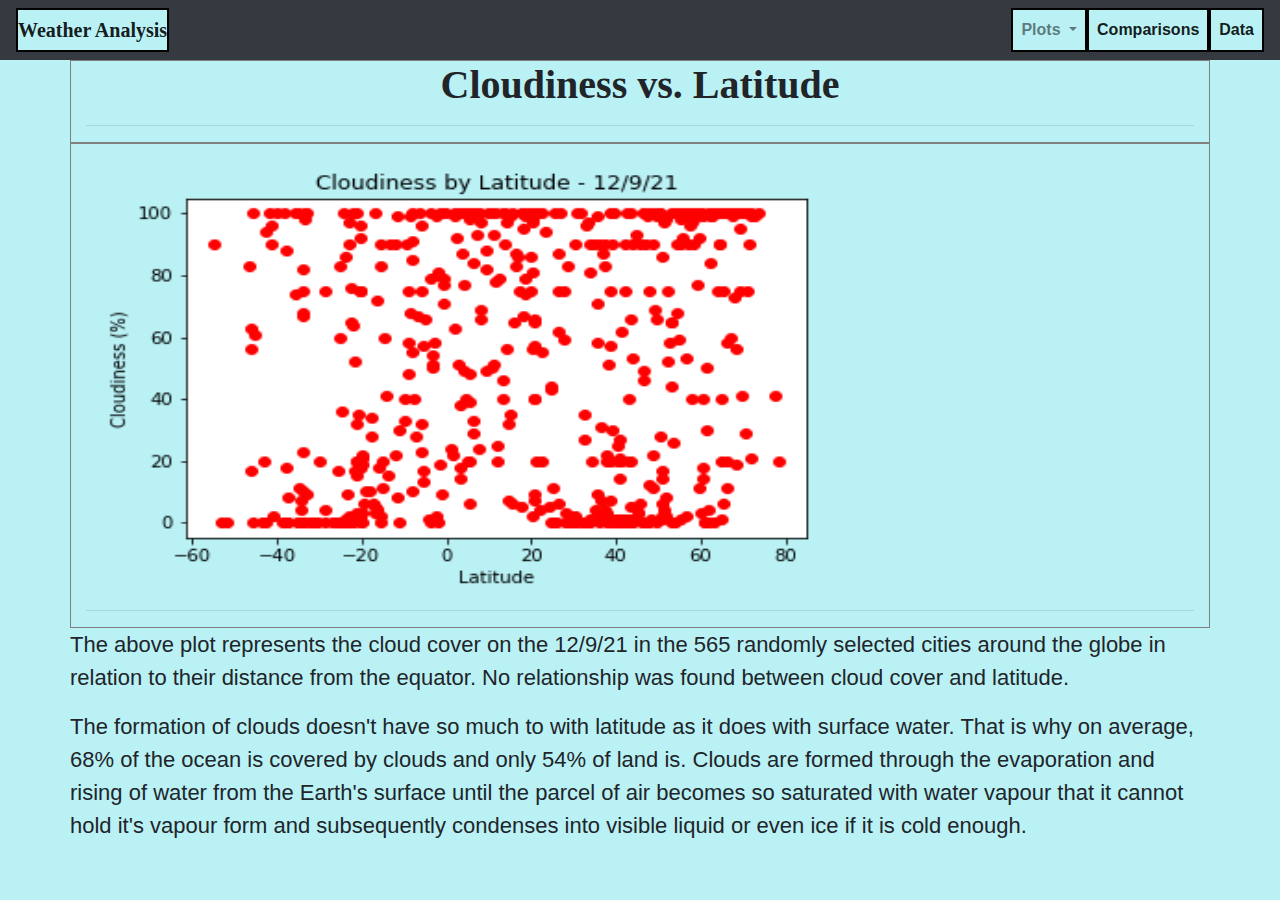
<file: Web Visualisations/Assets/cloud.html>
<!DOCTYPE html>
<html lang="en">

<head>
  <meta charset="UTF-8">
  <title>Weather Analysis</title>
  <link rel="stylesheet" href="https://stackpath.bootstrapcdn.com/bootstrap/4.3.1/css/bootstrap.min.css" integrity="sha384-ggOyR0iXCbMQv3Xipma34MD+dH/1fQ784/j6cY/iJTQUOhcWr7x9JvoRxT2MZw1T" crossorigin="anonymous">
  <link rel="stylesheet" href="../Resources/style.css">
</head>


<body>
  <nav class="navbar navbar-expand-lg navbar-light bg-dark">
    <a class="navbar-brand" href="../../index.html">Weather Analysis</a>
    <button class="navbar-toggler" type="button" data-toggle="collapse" data-target="#navbarSupportedContent" aria-controls="navbarSupportedContent" aria-expanded="false" aria-label="Toggle navigation">
      <span class="navbar-toggler-icon"></span>
    </button>
    <div class="collapse navbar-collapse" id="navbarSupportedContent">
      <ul class="navbar-nav ml-auto">              
        <li class="nav-item dropdown">
          <a class="nav-link dropdown-toggle" href="#" id="navbarDropdown" role="button" data-toggle="dropdown" aria-haspopup="true" aria-expanded="false">
            Plots 
          </a>
          <div class="dropdown-menu" aria-labelledby="navbarDropdown">
            <a class="dropdown-item" href="temp.html">Temperature</a>
            <a class="dropdown-item" href="humidity.html">Humidity</a>
            <a class="dropdown-item" href="cloud.html">Cloudiness</a>
            <a class="dropdown-item" href="wind.html">Wind Speed</a>
          </div>
        </li>
        <li class="active" class="nav-item">
          <a class="nav-link" href="comparisons.html">Comparisons</a>
        </li>
        <li class="active" class="nav-item">
          <a class="nav-link" href="data.html" tabindex="-1" aria-disabled="true">Data</a>
        </li>
      </ul>
    </div>
  </nav>

  <div class="container">
    <div class="row">      
      <div class="col-lg-12">            
          <h1 class="text-center">Cloudiness vs. Latitude</h1>          
          <hr>
      </div>
        <div class="col-lg-12">         
            <img src="../Visualisations/lat_by_cloud.png" width="800" height="450" alt="...">
            <hr>
        </div>         
        <p>The above plot represents the cloud cover on the 12/9/21 in the 565 randomly selected cities around the globe in relation to their distance from the equator. No relationship was found between cloud cover and latitude.</p>
        <p>The formation of clouds doesn't have so much to with latitude as it does with surface water. That is why on average, 68% of the ocean is covered by clouds and only 54% of land is. Clouds are formed through the evaporation and rising of water from the Earth's surface until the parcel of air becomes so saturated with water vapour that it cannot hold it's vapour form and subsequently condenses into visible liquid or even ice if it is cold enough. </p>
    </div>
  </div>       

<script src="https://code.jquery.com/jquery-3.3.1.slim.min.js" integrity="sha384-q8i/X+965DzO0rT7abK41JStQIAqVgRVzpbzo5smXKp4YfRvH+8abtTE1Pi6jizo" crossorigin="anonymous"></script>
<script src="https://cdnjs.cloudflare.com/ajax/libs/popper.js/1.14.7/umd/popper.min.js" integrity="sha384-UO2eT0CpHqdSJQ6hJty5KVphtPhzWj9WO1clHTMGa3JDZwrnQq4sF86dIHNDz0W1" crossorigin="anonymous"></script>
<script src="https://stackpath.bootstrapcdn.com/bootstrap/4.3.1/js/bootstrap.min.js" integrity="sha384-JjSmVgyd0p3pXB1rRibZUAYoIIy6OrQ6VrjIEaFf/nJGzIxFDsf4x0xIM+B07jRM" crossorigin="anonymous"></script>
            
            
</body>  
            
</html>
</file>
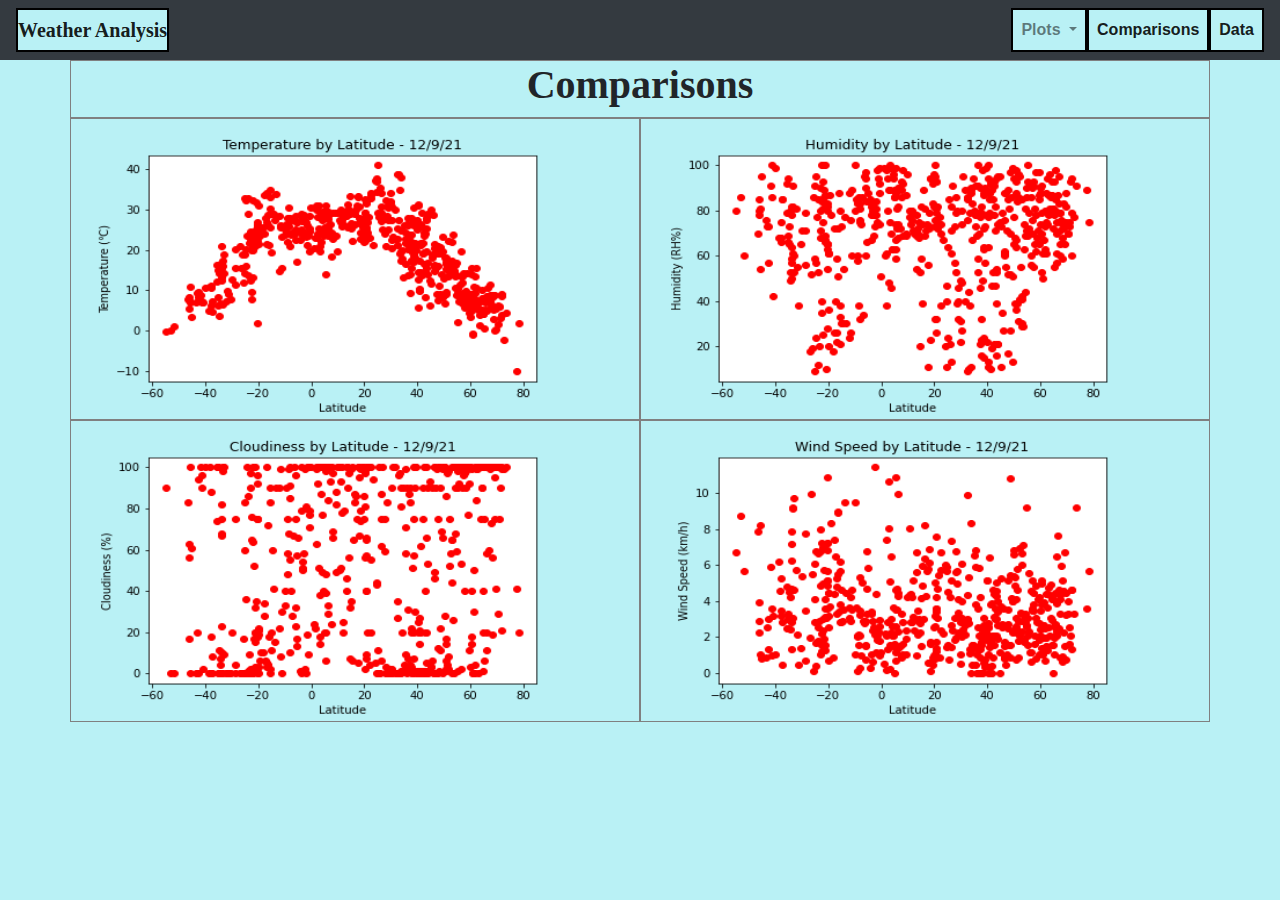
<file: Web Visualisations/Assets/comparisons.html>
<!DOCTYPE html>
<html lang="en">

<head>
  <meta charset="UTF-8">
  <title>Weather Analysis</title>
  <link rel="stylesheet" href="https://stackpath.bootstrapcdn.com/bootstrap/4.3.1/css/bootstrap.min.css" integrity="sha384-ggOyR0iXCbMQv3Xipma34MD+dH/1fQ784/j6cY/iJTQUOhcWr7x9JvoRxT2MZw1T" crossorigin="anonymous">
  <link rel="stylesheet" href="../Resources/style.css">
</head>


<body>
  <nav class="navbar navbar-expand-lg navbar-light bg-dark">
    <a class="navbar-brand" href="../../index.html">Weather Analysis</a>
    <button class="navbar-toggler" type="button" data-toggle="collapse" data-target="#navbarSupportedContent" aria-controls="navbarSupportedContent" aria-expanded="false" aria-label="Toggle navigation">
      <span class="navbar-toggler-icon"></span>
    </button>
    <div class="collapse navbar-collapse" id="navbarSupportedContent">
      <ul class="navbar-nav ml-auto">              
        <li class="nav-item dropdown">
          <a class="nav-link dropdown-toggle" href="#" id="navbarDropdown" role="button" data-toggle="dropdown" aria-haspopup="true" aria-expanded="false">
            Plots 
          </a>
          <div class="dropdown-menu" aria-labelledby="navbarDropdown">
            <a class="dropdown-item" href="temp.html">Temperature</a>
            <a class="dropdown-item" href="humidity.html">Humidity</a>
            <a class="dropdown-item" href="cloud.html">Cloudiness</a>
            <a class="dropdown-item" href="wind.html">Wind Speed</a>
          </div>
        </li>
        <li class="active" class="nav-item">
          <a class="nav-link" href="comparisons.html">Comparisons</a>
        </li>
        <li class="active" class="nav-item">
          <a class="nav-link" href="data.html" tabindex="-1" aria-disabled="true">Data</a>
        </li>
      </ul>
    </div>
  </nav>

  <div class="container">
    <div class="row">      
      <div class="col-lg-12">            
          <h1 class="text-center">Comparisons</h1>          
      </div>
        <div class="col-lg-6">
          <a target="_self" href="temp.html">         
          <img src="../Visualisations/lat_by_temp.png" width="500" height="300" alt="...">
          </a>
        </div>
        <div class="col-lg-6">  
          <a target="_self" href="humidity.html">
          <img src="../Visualisations/lat_by_humidity.png" width="500" height="300" alt="...">
          </a>
        </div>
        <div class="col-lg-6"> 
          <a target="_self" href="cloud.html"> 
          <img src="../Visualisations/lat_by_cloud.png" width="500" height="300" alt="...">
          </a>
        </div> 
        <div class="col-lg-6">  
          <a target="_self" href="wind.html">
          <img src="../Visualisations/lat_by_wind.png" width="500" height="300" alt="...">
          </a>
        </div>                                
    </div>
  </div>


<script src="https://code.jquery.com/jquery-3.3.1.slim.min.js" integrity="sha384-q8i/X+965DzO0rT7abK41JStQIAqVgRVzpbzo5smXKp4YfRvH+8abtTE1Pi6jizo" crossorigin="anonymous"></script>
<script src="https://cdnjs.cloudflare.com/ajax/libs/popper.js/1.14.7/umd/popper.min.js" integrity="sha384-UO2eT0CpHqdSJQ6hJty5KVphtPhzWj9WO1clHTMGa3JDZwrnQq4sF86dIHNDz0W1" crossorigin="anonymous"></script>
<script src="https://stackpath.bootstrapcdn.com/bootstrap/4.3.1/js/bootstrap.min.js" integrity="sha384-JjSmVgyd0p3pXB1rRibZUAYoIIy6OrQ6VrjIEaFf/nJGzIxFDsf4x0xIM+B07jRM" crossorigin="anonymous"></script>
          
          
</body>  
          
</html>
</file>
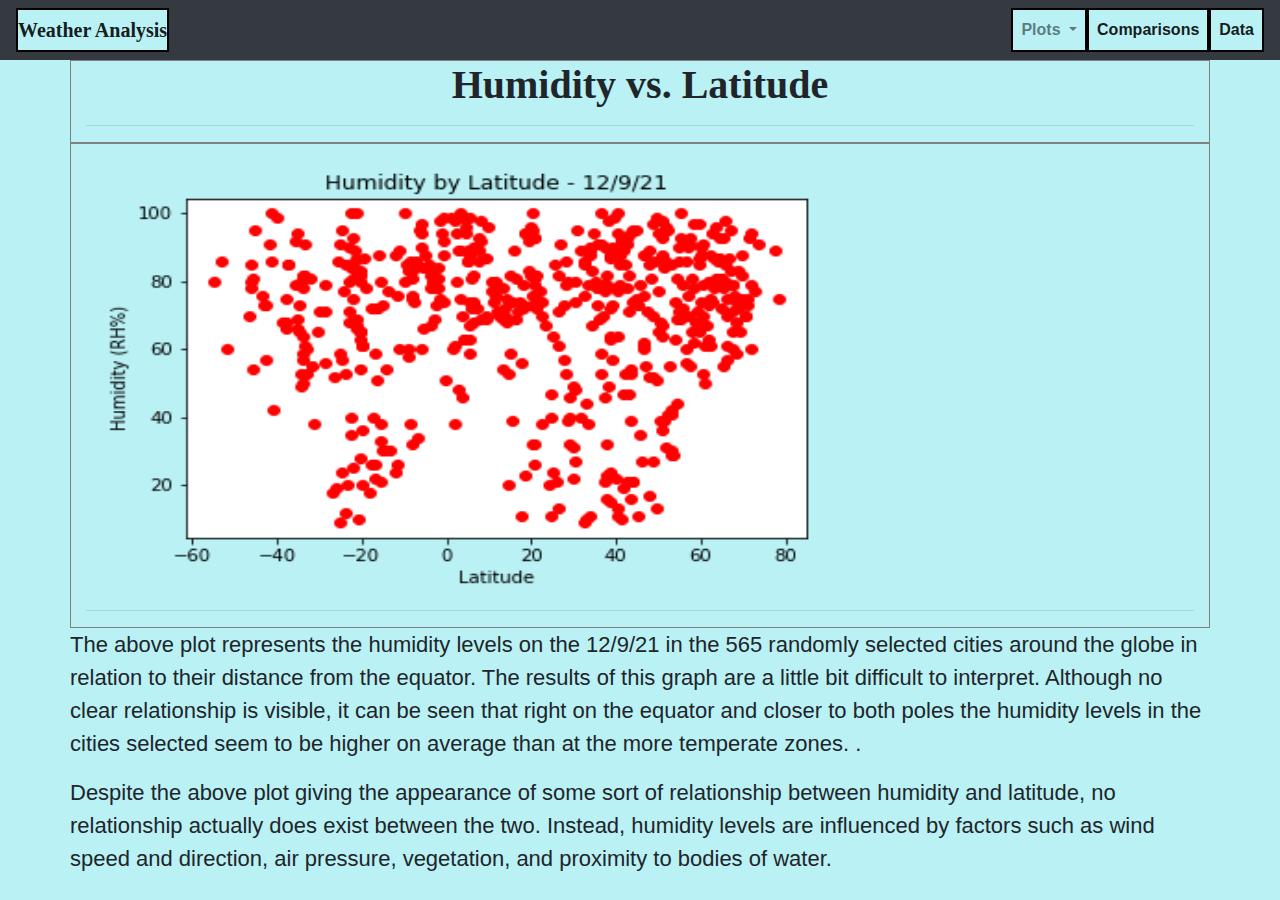
<file: Web Visualisations/Assets/humidity.html>
<!DOCTYPE html>
<html lang="en">

<head>
  <meta charset="UTF-8">
  <title>Weather Analysis</title>
  <link rel="stylesheet" href="https://stackpath.bootstrapcdn.com/bootstrap/4.3.1/css/bootstrap.min.css" integrity="sha384-ggOyR0iXCbMQv3Xipma34MD+dH/1fQ784/j6cY/iJTQUOhcWr7x9JvoRxT2MZw1T" crossorigin="anonymous">
  <link rel="stylesheet" href="../Resources/style.css">
</head>


<body>
  <nav class="navbar navbar-expand-lg navbar-light bg-dark">
    <a class="navbar-brand" href="../../index.html">Weather Analysis</a>
    <button class="navbar-toggler" type="button" data-toggle="collapse" data-target="#navbarSupportedContent" aria-controls="navbarSupportedContent" aria-expanded="false" aria-label="Toggle navigation">
      <span class="navbar-toggler-icon"></span>
    </button>
    <div class="collapse navbar-collapse" id="navbarSupportedContent">
      <ul class="navbar-nav ml-auto">              
        <li class="nav-item dropdown">
          <a class="nav-link dropdown-toggle" href="#" id="navbarDropdown" role="button" data-toggle="dropdown" aria-haspopup="true" aria-expanded="false">
            Plots 
          </a>
          <div class="dropdown-menu" aria-labelledby="navbarDropdown">
            <a class="dropdown-item" href="temp.html">Temperature</a>
            <a class="dropdown-item" href="humidity.html">Humidity</a>
            <a class="dropdown-item" href="cloud.html">Cloudiness</a>
            <a class="dropdown-item" href="wind.html">Wind Speed</a>
          </div>
        </li>
        <li  class="active" class="nav-item">
          <a class="nav-link" href="comparisons.html">Comparisons</a>
        </li>
        <li class="active" class="nav-item">
          <a class="nav-link" href="data.html" tabindex="-1" aria-disabled="true">Data</a>
        </li>
      </ul>
    </div>
  </nav>

  <div class="container">
    <div class="row">      
      <div class="col-lg-12">            
          <h1 class="text-center">Humidity vs. Latitude</h1>          
          <hr>
      </div>
        <div class="col-lg-12">         
            <img src="../Visualisations/lat_by_humidity.png" width="800" height="450" alt="...">
            <hr>
        </div>         
        <p>The above plot represents the humidity levels on the 12/9/21 in the 565 randomly selected cities around the globe in relation to their distance from the equator. The results of this graph are a little bit difficult to interpret. Although no clear relationship is visible, it can be seen that right on the equator and closer to both poles the humidity levels in the cities selected seem to be higher on average than at the more temperate zones.  .</p>
        <p>Despite the above plot giving the appearance of some sort of relationship between humidity and latitude, no relationship actually does exist between the two. Instead, humidity levels are influenced by factors such as wind speed and direction, air pressure, vegetation, and proximity to bodies of water. </p>
    </div>
  </div>       

<script src="https://code.jquery.com/jquery-3.3.1.slim.min.js" integrity="sha384-q8i/X+965DzO0rT7abK41JStQIAqVgRVzpbzo5smXKp4YfRvH+8abtTE1Pi6jizo" crossorigin="anonymous"></script>
<script src="https://cdnjs.cloudflare.com/ajax/libs/popper.js/1.14.7/umd/popper.min.js" integrity="sha384-UO2eT0CpHqdSJQ6hJty5KVphtPhzWj9WO1clHTMGa3JDZwrnQq4sF86dIHNDz0W1" crossorigin="anonymous"></script>
<script src="https://stackpath.bootstrapcdn.com/bootstrap/4.3.1/js/bootstrap.min.js" integrity="sha384-JjSmVgyd0p3pXB1rRibZUAYoIIy6OrQ6VrjIEaFf/nJGzIxFDsf4x0xIM+B07jRM" crossorigin="anonymous"></script>
            
            
</body>  
            
</html>
</file>
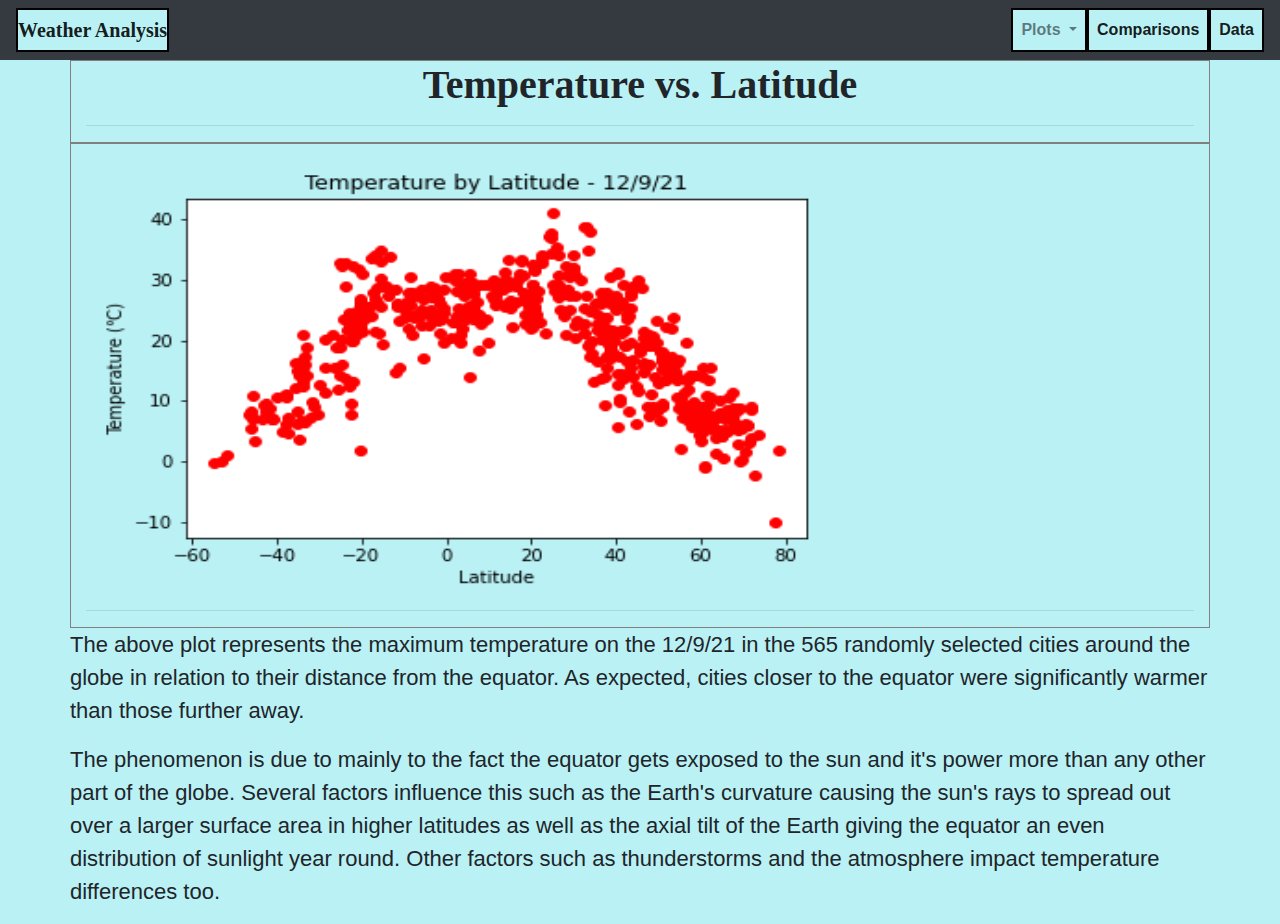
<file: Web Visualisations/Assets/temp.html>
<!DOCTYPE html>
<html lang="en">

<head>
  <meta charset="UTF-8">
  <title>Weather Analysis</title>
  <link rel="stylesheet" href="https://stackpath.bootstrapcdn.com/bootstrap/4.3.1/css/bootstrap.min.css" integrity="sha384-ggOyR0iXCbMQv3Xipma34MD+dH/1fQ784/j6cY/iJTQUOhcWr7x9JvoRxT2MZw1T" crossorigin="anonymous">
  <link rel="stylesheet" href="../Resources/style.css">
</head>


<body>
  <nav class="navbar navbar-expand-lg navbar-light bg-dark">
    <a class="navbar-brand" href="../../index.html">Weather Analysis</a>
    <button class="navbar-toggler" type="button" data-toggle="collapse" data-target="#navbarSupportedContent" aria-controls="navbarSupportedContent" aria-expanded="false" aria-label="Toggle navigation">
      <span class="navbar-toggler-icon"></span>
    </button>
    <div class="collapse navbar-collapse" id="navbarSupportedContent">
      <ul class="navbar-nav ml-auto">              
        <li class="nav-item dropdown">
          <a class="nav-link dropdown-toggle" href="#" id="navbarDropdown" role="button" data-toggle="dropdown" aria-haspopup="true" aria-expanded="false">
            Plots 
          </a>
          <div class="dropdown-menu" aria-labelledby="navbarDropdown">
            <a class="dropdown-item" href="temp.html">Temperature</a>
            <a class="dropdown-item" href="humidity.html">Humidity</a>
            <a class="dropdown-item" href="cloud.html">Cloudiness</a>
            <a class="dropdown-item" href="wind.html">Wind Speed</a>
          </div>
        </li>
        <li class="active" class="nav-item">
          <a class="nav-link" href="comparisons.html">Comparisons</a>
        </li>
        <li class="active" class="nav-item">
          <a class="nav-link" href="data.html" tabindex="-1" aria-disabled="true">Data</a>
        </li>
      </ul>
    </div>
  </nav>

  <div class="container">
    <div class="row">      
      <div class="col-lg-12">            
          <h1 class="text-center">Temperature vs. Latitude</h1>          
          <hr>
      </div>
        <div class="col-lg-12">         
          <img src="../Visualisations/lat_by_temp.png" width="800" height="450" alt="...">
          <hr>
        </div> 
        <p>The above plot represents the maximum temperature on the 12/9/21 in the 565 randomly selected cities around the globe in relation to their distance from the equator. As expected, cities closer to the equator were significantly warmer than those further away.</p>
        <p>The phenomenon is due to mainly to the fact the equator gets exposed to the sun and it's power more than any other part of the globe. Several factors influence this such as the Earth's curvature causing the sun's rays to spread out over a larger surface area in higher latitudes as well as the axial tilt of the Earth giving the equator an even distribution of sunlight year round. Other factors such as thunderstorms and the atmosphere impact temperature differences too.</p>
    </div>
  </div>       

<script src="https://code.jquery.com/jquery-3.3.1.slim.min.js" integrity="sha384-q8i/X+965DzO0rT7abK41JStQIAqVgRVzpbzo5smXKp4YfRvH+8abtTE1Pi6jizo" crossorigin="anonymous"></script>
<script src="https://cdnjs.cloudflare.com/ajax/libs/popper.js/1.14.7/umd/popper.min.js" integrity="sha384-UO2eT0CpHqdSJQ6hJty5KVphtPhzWj9WO1clHTMGa3JDZwrnQq4sF86dIHNDz0W1" crossorigin="anonymous"></script>
<script src="https://stackpath.bootstrapcdn.com/bootstrap/4.3.1/js/bootstrap.min.js" integrity="sha384-JjSmVgyd0p3pXB1rRibZUAYoIIy6OrQ6VrjIEaFf/nJGzIxFDsf4x0xIM+B07jRM" crossorigin="anonymous"></script>
            
            
</body>  
            
</html>
</file>
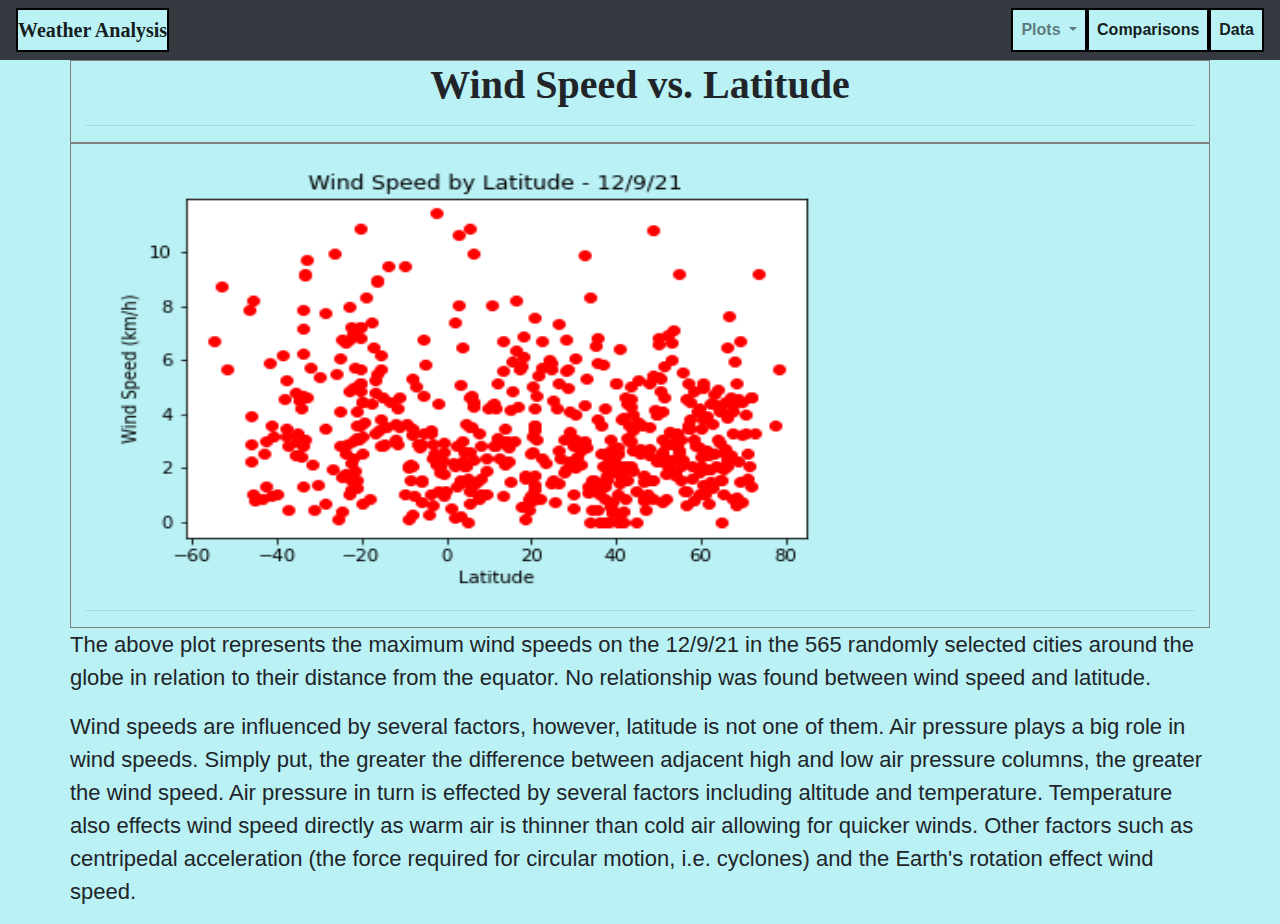
<file: Web Visualisations/Assets/wind.html>
<!DOCTYPE html>
<html lang="en">

<head>
  <meta charset="UTF-8">
  <title>Weather Analysis</title>
  <link rel="stylesheet" href="https://stackpath.bootstrapcdn.com/bootstrap/4.3.1/css/bootstrap.min.css" integrity="sha384-ggOyR0iXCbMQv3Xipma34MD+dH/1fQ784/j6cY/iJTQUOhcWr7x9JvoRxT2MZw1T" crossorigin="anonymous">
  <link rel="stylesheet" href="../Resources/style.css">
</head>


<body>
  <nav class="navbar navbar-expand-lg navbar-light bg-dark">
    <a class="navbar-brand" href="../../index.html">Weather Analysis</a>
    <button class="navbar-toggler" type="button" data-toggle="collapse" data-target="#navbarSupportedContent" aria-controls="navbarSupportedContent" aria-expanded="false" aria-label="Toggle navigation">
      <span class="navbar-toggler-icon"></span>
    </button>
    <div class="collapse navbar-collapse" id="navbarSupportedContent">
      <ul class="navbar-nav ml-auto">              
        <li class="nav-item dropdown">
          <a class="nav-link dropdown-toggle" href="#" id="navbarDropdown" role="button" data-toggle="dropdown" aria-haspopup="true" aria-expanded="false">
            Plots 
          </a>
          <div class="dropdown-menu" aria-labelledby="navbarDropdown">
            <a class="dropdown-item" href="temp.html">Temperature</a>
            <a class="dropdown-item" href="humidity.html">Humidity</a>
            <a class="dropdown-item" href="cloud.html">Cloudiness</a>
            <a class="dropdown-item" href="wind.html">Wind Speed</a>
          </div>
        </li>
        <li class="active" class="nav-item">
          <a class="nav-link" href="comparisons.html">Comparisons</a>
        </li>
        <li class="active" class="nav-item">
          <a class="nav-link" href="data.html" tabindex="-1" aria-disabled="true">Data</a>
        </li>
      </ul>
    </div>
  </nav>

  <div class="container">
    <div class="row">      
      <div class="col-lg-12">            
          <h1 class="text-center">Wind Speed vs. Latitude</h1>          
          <hr>
      </div>      
        <div class="col-lg-12">         
            <img src="../Visualisations/lat_by_wind.png" width="800" height="450" alt="...">
            <hr>
          </div>       
        <p>The above plot represents the maximum wind speeds on the 12/9/21 in the 565 randomly selected cities around the globe in relation to their distance from the equator. No relationship was found between wind speed and latitude.</p>
        <p>Wind speeds are influenced by several factors, however, latitude is not one of them. Air pressure plays a big role in wind speeds. Simply put, the greater the difference between adjacent high and low air pressure columns, the greater the wind speed. Air pressure in turn is effected by several factors including altitude and temperature. Temperature also effects wind speed directly as warm air is thinner than cold air allowing for quicker winds. Other factors such as centripedal acceleration (the force required for circular motion, i.e. cyclones) and the Earth's rotation effect wind speed.</p>
    </div>
  </div>       

<script src="https://code.jquery.com/jquery-3.3.1.slim.min.js" integrity="sha384-q8i/X+965DzO0rT7abK41JStQIAqVgRVzpbzo5smXKp4YfRvH+8abtTE1Pi6jizo" crossorigin="anonymous"></script>
<script src="https://cdnjs.cloudflare.com/ajax/libs/popper.js/1.14.7/umd/popper.min.js" integrity="sha384-UO2eT0CpHqdSJQ6hJty5KVphtPhzWj9WO1clHTMGa3JDZwrnQq4sF86dIHNDz0W1" crossorigin="anonymous"></script>
<script src="https://stackpath.bootstrapcdn.com/bootstrap/4.3.1/js/bootstrap.min.js" integrity="sha384-JjSmVgyd0p3pXB1rRibZUAYoIIy6OrQ6VrjIEaFf/nJGzIxFDsf4x0xIM+B07jRM" crossorigin="anonymous"></script>
            
            
</body>  
            
</html>
</file>
<file: Web Visualisations/Resources/style.css>
.navbar-nav li {
  background-color: rgb(185, 241, 245);
  border: 2px solid rgb(0, 0, 0);
  font-family: "Helvetica", "Helvetica";
  font-weight: bold;
  }

  .navbar-brand {
    background-color: rgb(185, 241, 245);
    border: 2px solid rgb(0, 0, 0);
    font-family: "Fantasy", "Luminari";
    font-weight: bold;
  }

  .row > div {
    border: 1px solid grey;
  } 

body {
  background-color: rgb(185, 241, 245);
}


h1 {
  font-family: "Fantasy", "Copperplate";
  font-weight: bold;
}

h2 {
  font-family: "Fantasy", "Copperplate";
  font-weight: bold;
}

p {
  font-family: "Helvetica", "Helvetica";
  font-size: 22px;
}

table {
  width: 60%;
  border: 4px solid black;
  background-color: rgb(195, 241, 245);
}

tr:hover {
  background-color: rgb(210, 241, 265);
}
</file>
